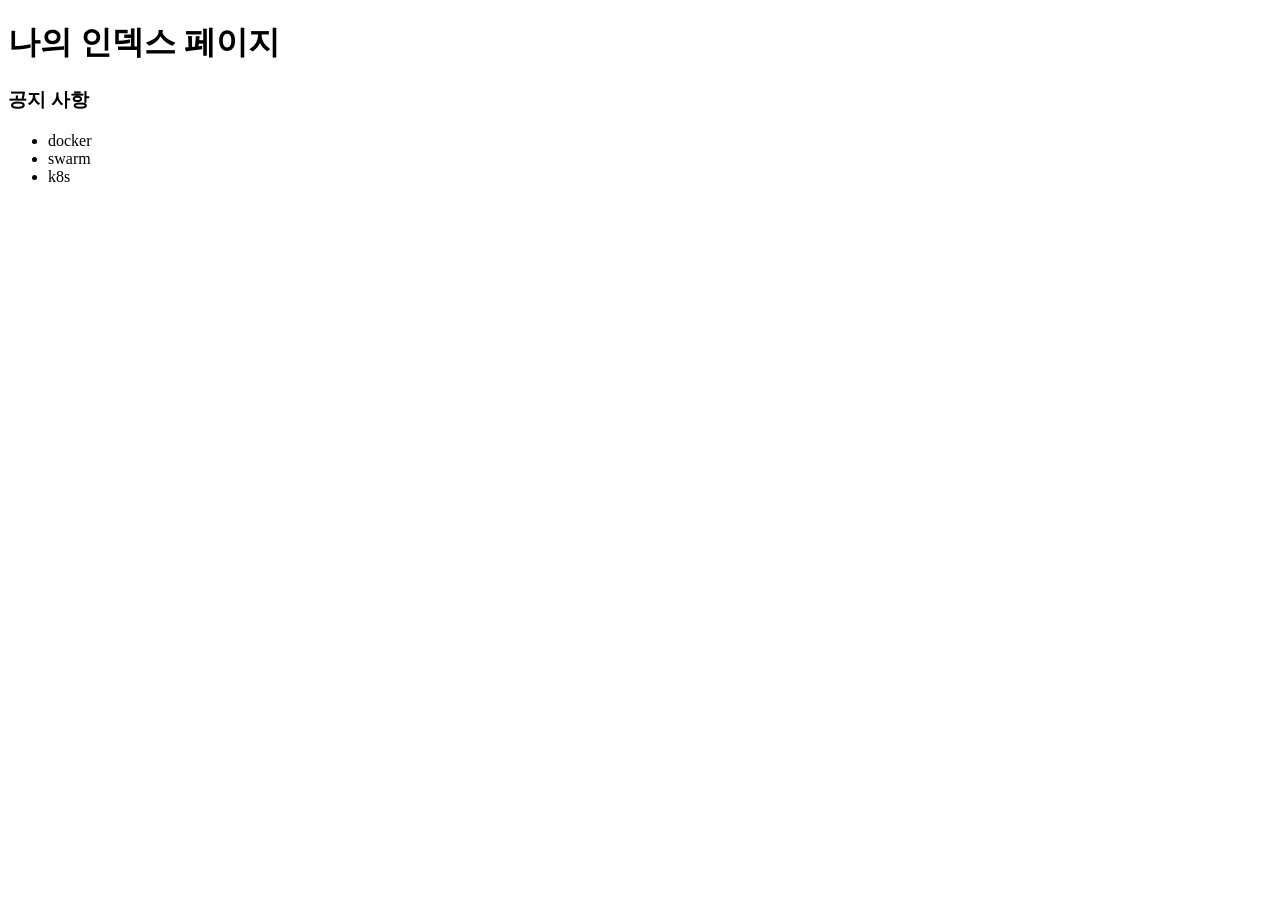
<file: test03/index.html>
<!DOCTYPE html>
<html lang="en">
<head>
    <meta charset="UTF-8">
    <meta name="viewport" content="width=device-width, initial-scale=1.0">
    <title>index.html</title>
</head>
<body>
    <div class="container">
        <h1>나의 인덱스 페이지</h1>
        <h3>공지 사항</h3>
        <ul>
            <li>docker</li>
            <li>swarm</li>
            <li>k8s</li>
        </ul>
    </div>
</body>
</html>
</file>
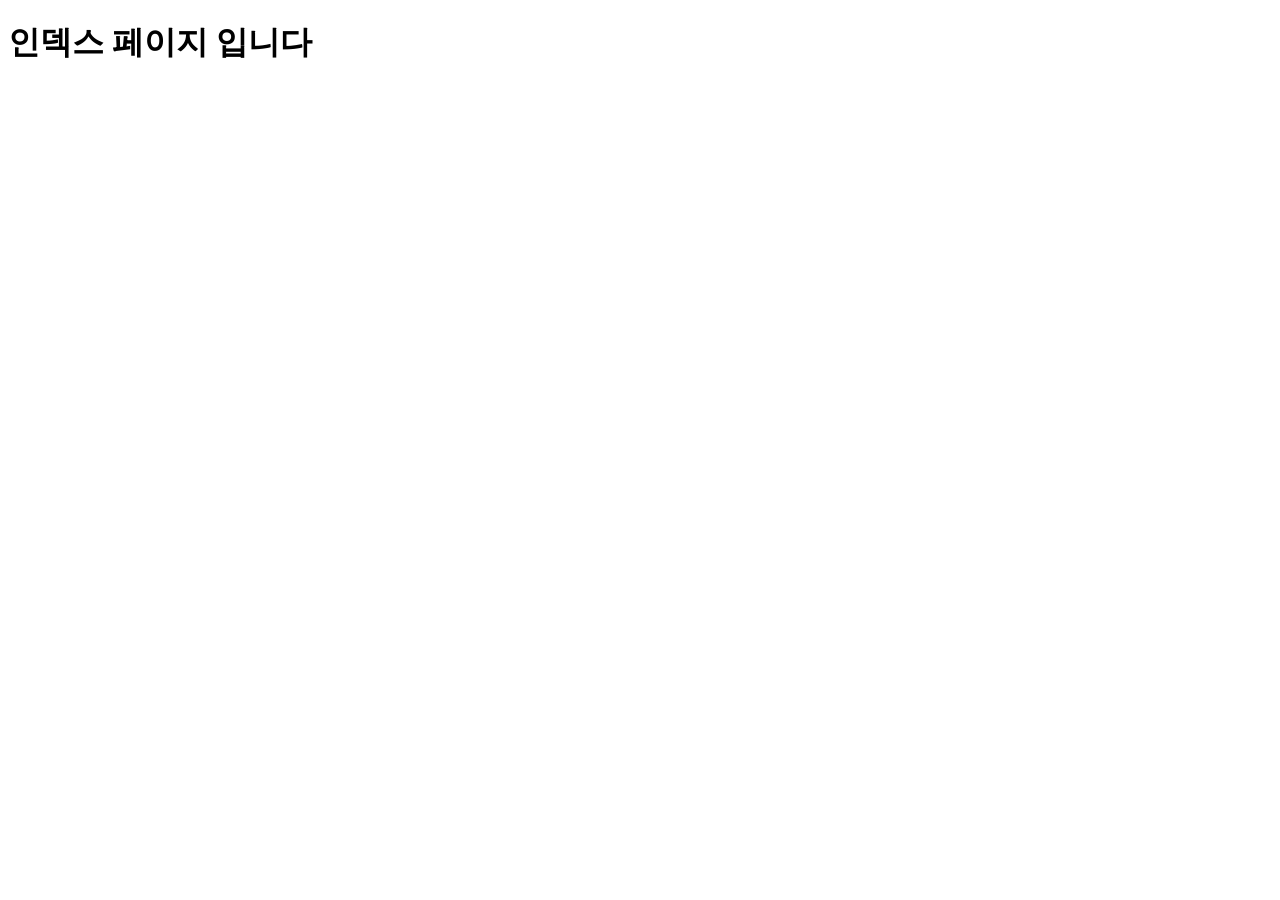
<file: compose02/nginx-index/index.html>
<!DOCTYPE html>
<html lang="en">
<head>
    <meta charset="UTF-8">
    <meta name="viewport" content="width=device-width, initial-scale=1.0">
    <title>index.html</title>
</head>
<body>
    <h1>인덱스 페이지 입니다</h1>
</body>
</html>
</file>
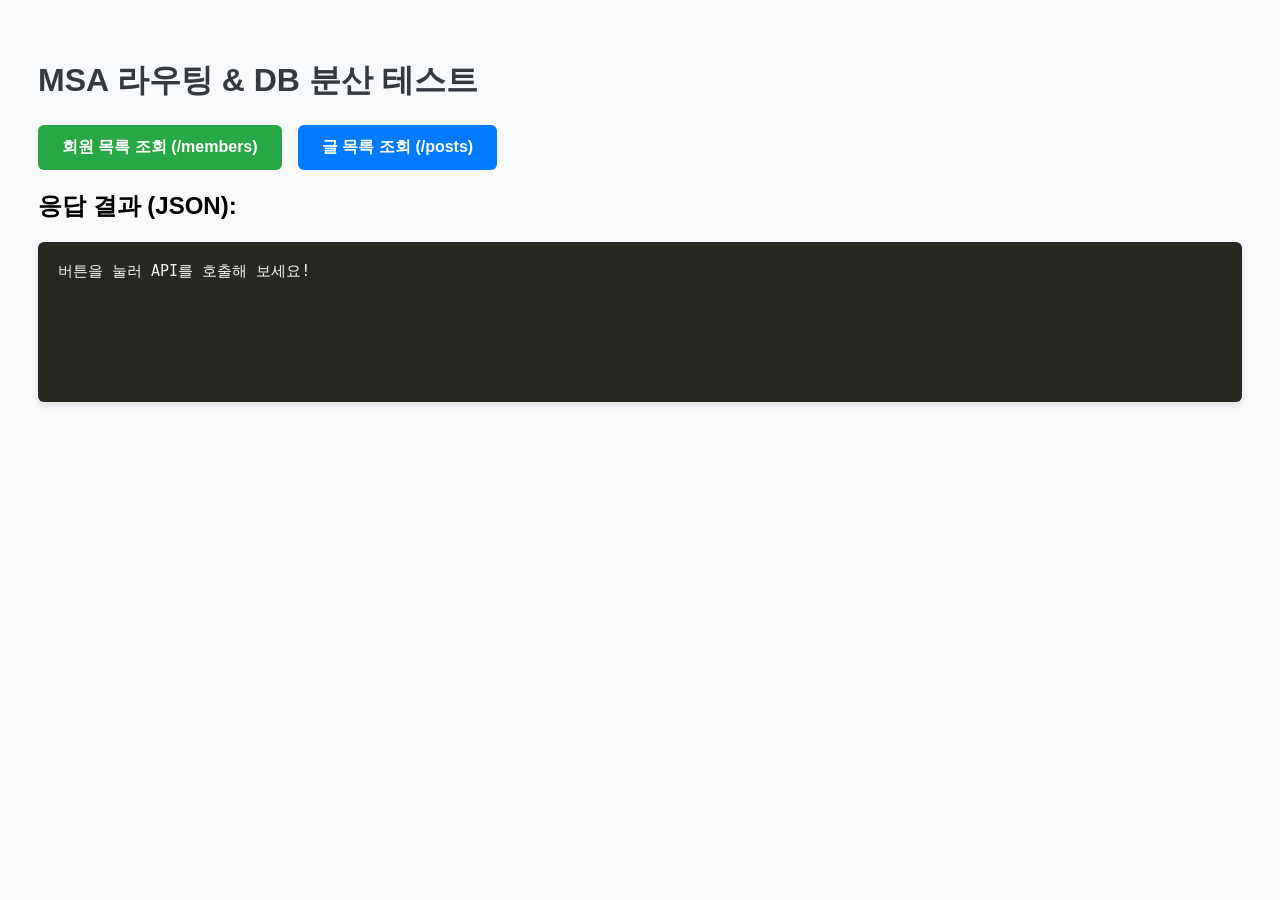
<file: swarm/image_make/index-app/src/index.html>
<!DOCTYPE html>
<html lang="ko">
<head>
    <meta charset="UTF-8">
    <meta name="viewport" content="width=device-width, initial-scale=1.0">
    <title>MSA API 통합 테스트</title>
    <style>
        body { font-family: 'Malgun Gothic', sans-serif; padding: 30px; background-color: #f8f9fa; }
        h1 { color: #343a40; }
        .btn-group { margin-bottom: 20px; }
        button { 
            padding: 12px 24px; 
            margin-right: 12px; 
            cursor: pointer; 
            font-size: 16px; 
            font-weight: bold;
            background-color: #28a745; 
            color: white; 
            border: none; 
            border-radius: 6px; 
            transition: background 0.2s;
        }
        button:hover { background-color: #218838; }
        /* 글목록 버튼은 색상을 살짝 다르게 배치 */
        #btn-post { background-color: #007bff; }
        #btn-post:hover { background-color: #0069d9; }
        
        pre { 
            background-color: #272822; 
            color: #f8f8f2; 
            padding: 20px; 
            border-radius: 6px; 
            overflow-x: auto; 
            font-size: 15px;
            min-height: 120px;
            box-shadow: 0 4px 6px rgba(0,0,0,0.1);
        }
    </style>
</head>
<body>
    <h1>MSA 라우팅 & DB 분산 테스트</h1>
    
    <div class="btn-group">
        <button id="btn-member">회원 목록 조회 (/members)</button>
        <button id="btn-post">글 목록 조회 (/posts)</button>
    </div>

    <h2>응답 결과 (JSON):</h2>
    <pre id="result">버튼을 눌러 API를 호출해 보세요!</pre>

    <script src="app.js"></script>
</body>
</html>
</file>
